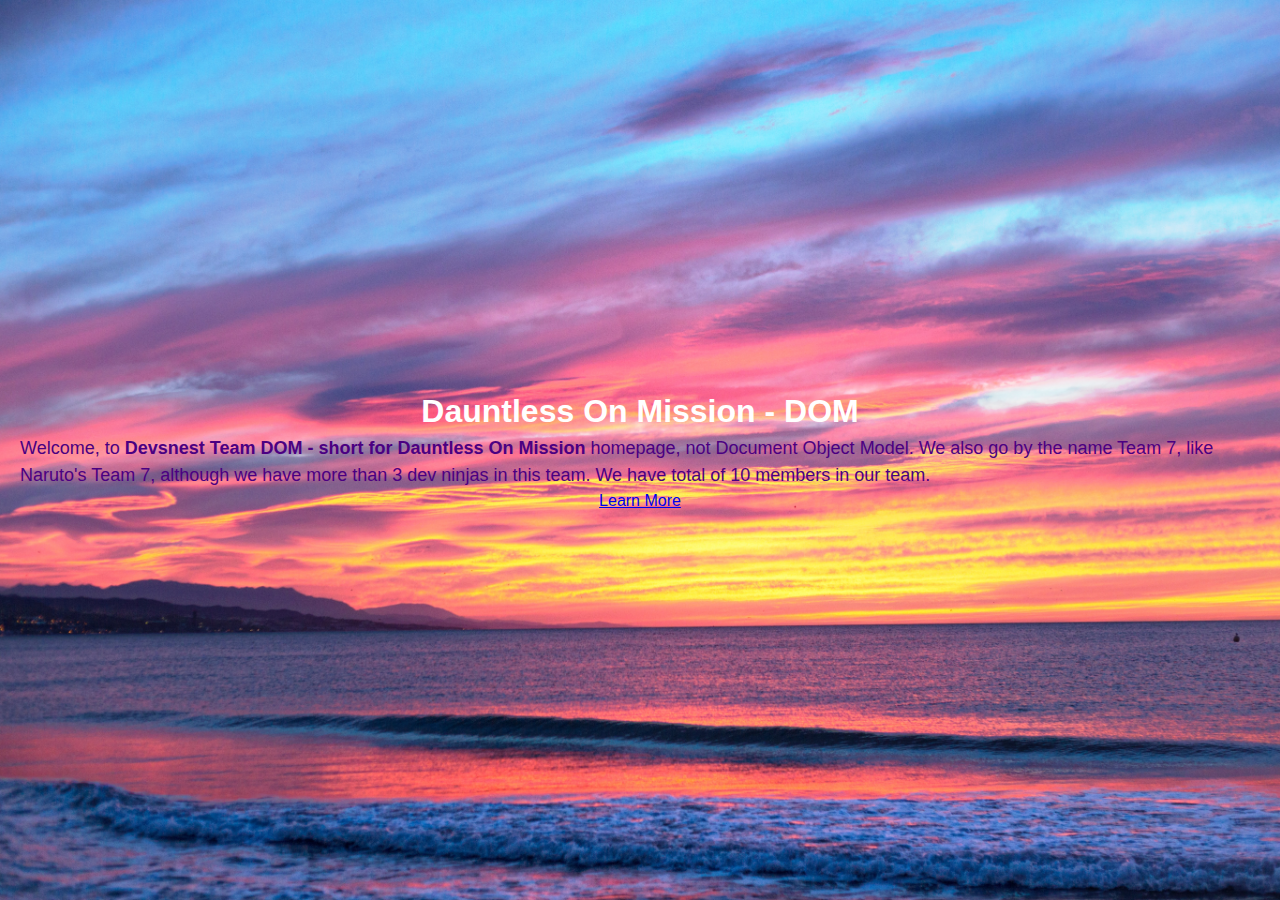
<file: frontend/index.html>
<!DOCTYPE html>
<html lang="en">
<head>
    <meta charset="UTF-8">
    <meta http-equiv="X-UA-Compatible" content="IE=edge">
    <meta name="viewport" content="width=device-width, initial-scale=1.0">
    <link rel="stylesheet" href="css/style.css">
    <title>Dauntless On Mission - DOM</title>
</head>
<body>
    <header id="stage">
        <h1>Dauntless On Mission - DOM</h1>
        <p> Welcome, to <strong>Devsnest Team DOM - short for Dauntless On Mission</strong> homepage,
            not Document Object Model. We also go by the name Team 7, like Naruto's
            Team 7, although we have more than 3 dev ninjas in this team. We have total of 
            10 members in our team.  
        </p>
        <a href="#" class="button">Learn More</a>
    </header>
</body>
</html>
</file>
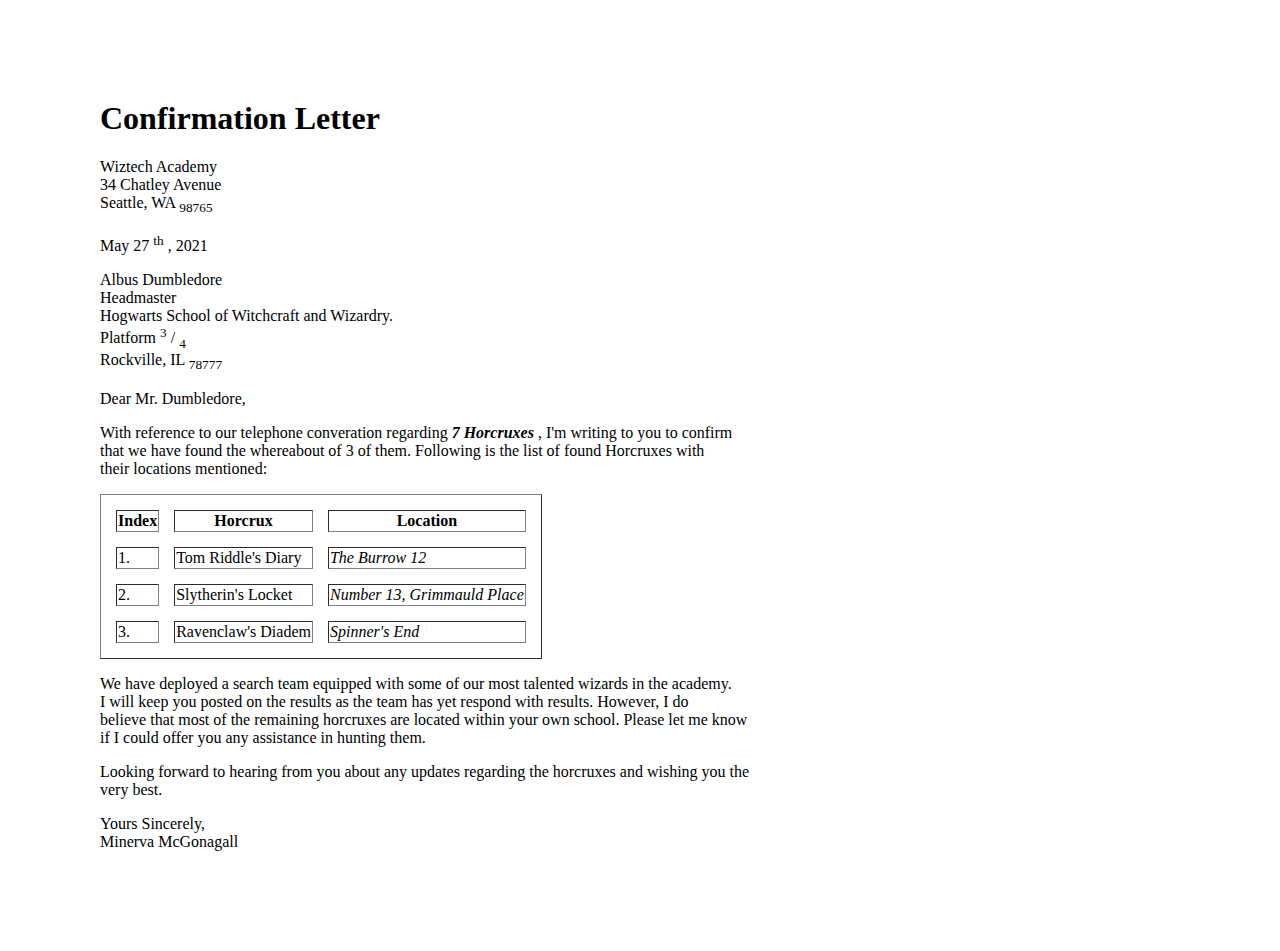
<file: frontend/day-1/letter.html>
<!DOCTYPE html>
<html lang="en">
  <head>
    <meta charset="UTF-8" />
    <meta http-equiv="X-UA-Compatible" content="IE=edge" />
    <meta name="viewport" content="width=device-width, initial-scale=1.0" />
    <title>Confidential</title>
  </head>
  <body style="margin: 100px;">
    <h1>Confirmation Letter</h1>
    <p>
      Wiztech Academy
      <br />
      34 Chatley Avenue
      <br />
      Seattle, WA
      <sub>98765</sub>
    </p>
    <p>
      May 27
      <sup>th</sup>
      , 2021
    </p>
    <p>
      Albus Dumbledore
      <br />
      Headmaster
      <br />
      Hogwarts School of Witchcraft and Wizardry.
      <br />
      Platform
      <sup>3</sup>
      /
      <sub>4</sub>
      <br />
      Rockville, IL
      <sub>78777</sub>
    </p>
    <p>
      Dear Mr. Dumbledore,
    </p>
    <p>
      With reference to our telephone converation regarding
      <strong><em>7 Horcruxes</em></strong>
      , I'm writing to you to confirm
      <br />
      that we have found the whereabout of 3 of them. Following is the list of
      found Horcruxes with
      <br />
      their locations mentioned:
    </p>
    <table border="1" cellspacing="15">
      <tr>
        <th>Index</th>
        <th>Horcrux</th>
        <th>Location</th>
      </tr>
      <tr>
        <td>1.</td>
        <td>Tom Riddle's Diary</td>
        <td><em>The Burrow 12</em></td>
      </tr>
      <tr>
        <td>2.</td>
        <td>Slytherin's Locket</td>
        <td><em>Number 13, Grimmauld Place</em></td>
      </tr>
      <tr>
        <td>3.</td>
        <td>Ravenclaw's Diadem</td>
        <td><em>Spinner's End</em></td>
      </tr>
    </table>
    <p>
      We have deployed a search team equipped with some of our most talented
      wizards in the academy.
      <br />
      I will keep you posted on the results as the team has yet respond with
      results. However, I do
      <br />
      believe that most of the remaining horcruxes are located within your own
      school. Please let me know
      <br />
      if I could offer you any assistance in hunting them.
    </p>
    <p>
      Looking forward to hearing from you about any updates regarding the
      horcruxes and wishing you the
      <br />
      very best.
    </p>
    <p>
      Yours Sincerely,
      <br />
      Minerva McGonagall
    </p>
  </body>
</html>
</file>
<file: frontend/css/style.css>
* {
  /*reset to remove pre-existing margin and padding*/
  margin: 0;
  padding: 0;
}
body {
  margin: 0;
  color: indigo;
  font-family: Arial, 'Helvetica Neue', Helvetica, sans-serif;
  line-height: 1.5;
}
h1 {
  color: white;
}
p {
  font-size: 18px;
}
#stage {
  background-image: url('../img/quino-al-5gfcMc_vawA-unsplash.jpg');
  background-size: cover; /*whole pic displayed*/
  background-position: center;
  height: 100vh; /*css unit: viewport height*/
  display: flex; /*makes it a flex container*/
  flex-direction: column;
  justify-content: center; /*centers content horizontally (pos:x-axis = 0)*/
  align-items: center; /*centers items vertically (pos:y-axis = 0)*/
  padding: 0 20px; /*0px top/bottom and 20px left/right*/
}
</file>
